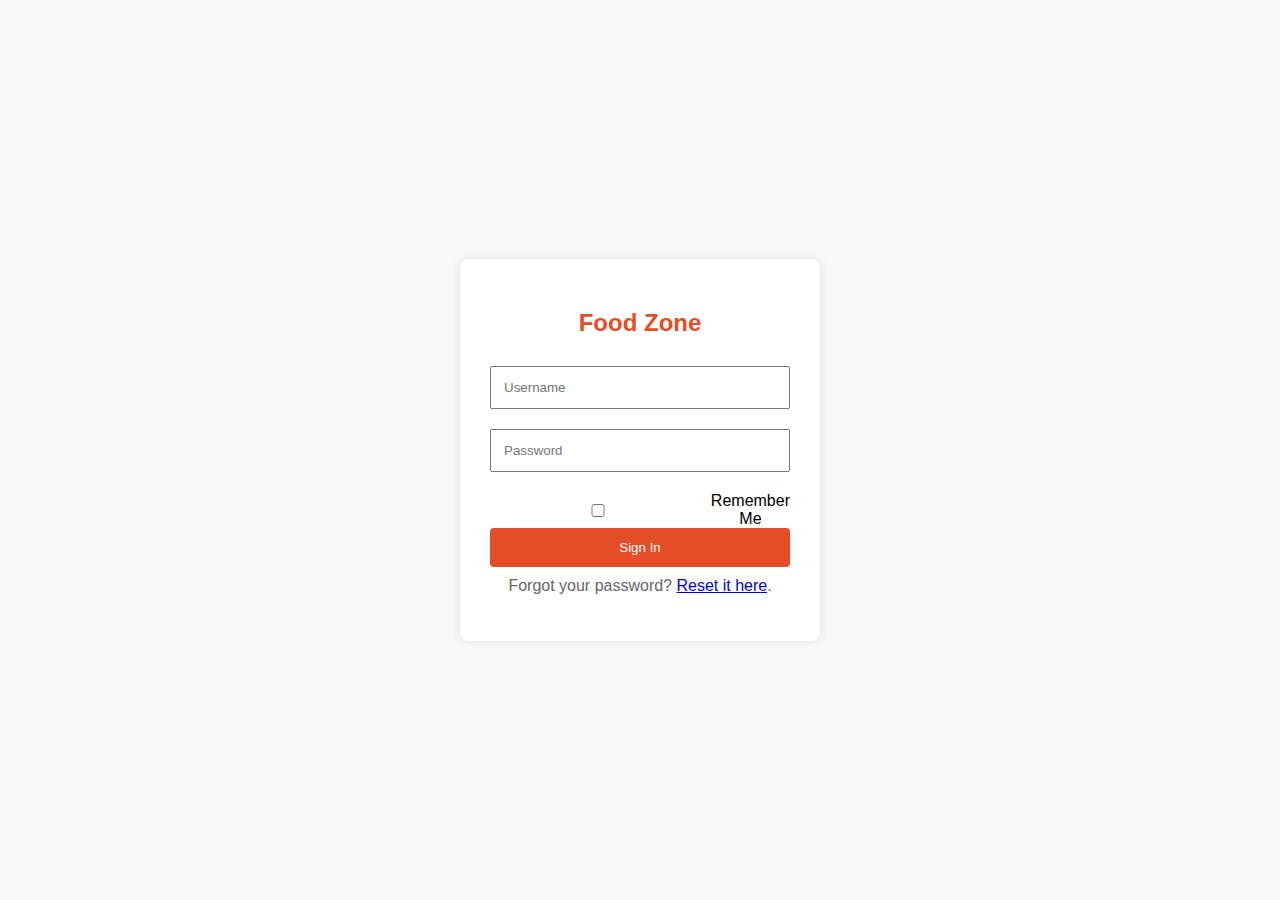
<file: sign.html>
<!DOCTYPE html>
<html lang="en">
<head>
    <meta charset="UTF-8">
    <meta name="viewport" content="width=device-width, initial-scale=1.0">
    <title>Food Zone - Sign In</title>
    <style>
        body {
            font-family: 'Segoe UI', Tahoma, Geneva, Verdana, sans-serif;
            background-color: #f8f8f8;
            margin: 0;
            padding: 0;
            display: flex;
            align-items: center;
            justify-content: center;
            height: 100vh;
        }

        .container {
            background-color: #fff;
            border-radius: 8px;
            box-shadow: 0 0 10px rgba(0, 0, 0, 0.1);
            padding: 30px;
            width: 300px;
           
            text-align: center;
            background-image: url(c:\Users\abhin\OneDrive\Desktop\clg project\sign backround.jpg);
        }

        h2 {
            color: #e44d26;
        }

        input {
            width: 100%;
            padding: 12px;
            margin: 10px 0;
            box-sizing: border-box;
        }

        button {
            background-color: #e44d26;
            color: white;
            padding: 12px;
            border: none;
            border-radius: 4px;
            cursor: pointer;
            width: 100%;
        }

        button:hover {
            background-color: #c53921;
        }

        .checkbox {
            display: flex;
            align-items: center;
            justify-content: center;
            margin-top: 10px;
        }

        .checkbox input {
            margin-right: 5px;
        }

        .forgot-password {
            color: #666;
            margin-top: 10px;
        }
    </style>
</head>
<body>
    <div class="container">
        <h2>Food Zone</h2>
        <form action="#" method="post">
            <input type="text" name="username" placeholder="Username" required>
            <input type="password" name="password" placeholder="Password" required>
            <div class="checkbox">
                <input type="checkbox" id="remember" name="remember">
                <label for="remember">Remember Me</label>
            </div>
            <button type="submit">Sign In</button>
        </form>
        <p class="forgot-password">Forgot your password? <a href="#">Reset it here</a>.</p>
    </div>
</body>
</html>
</file>
